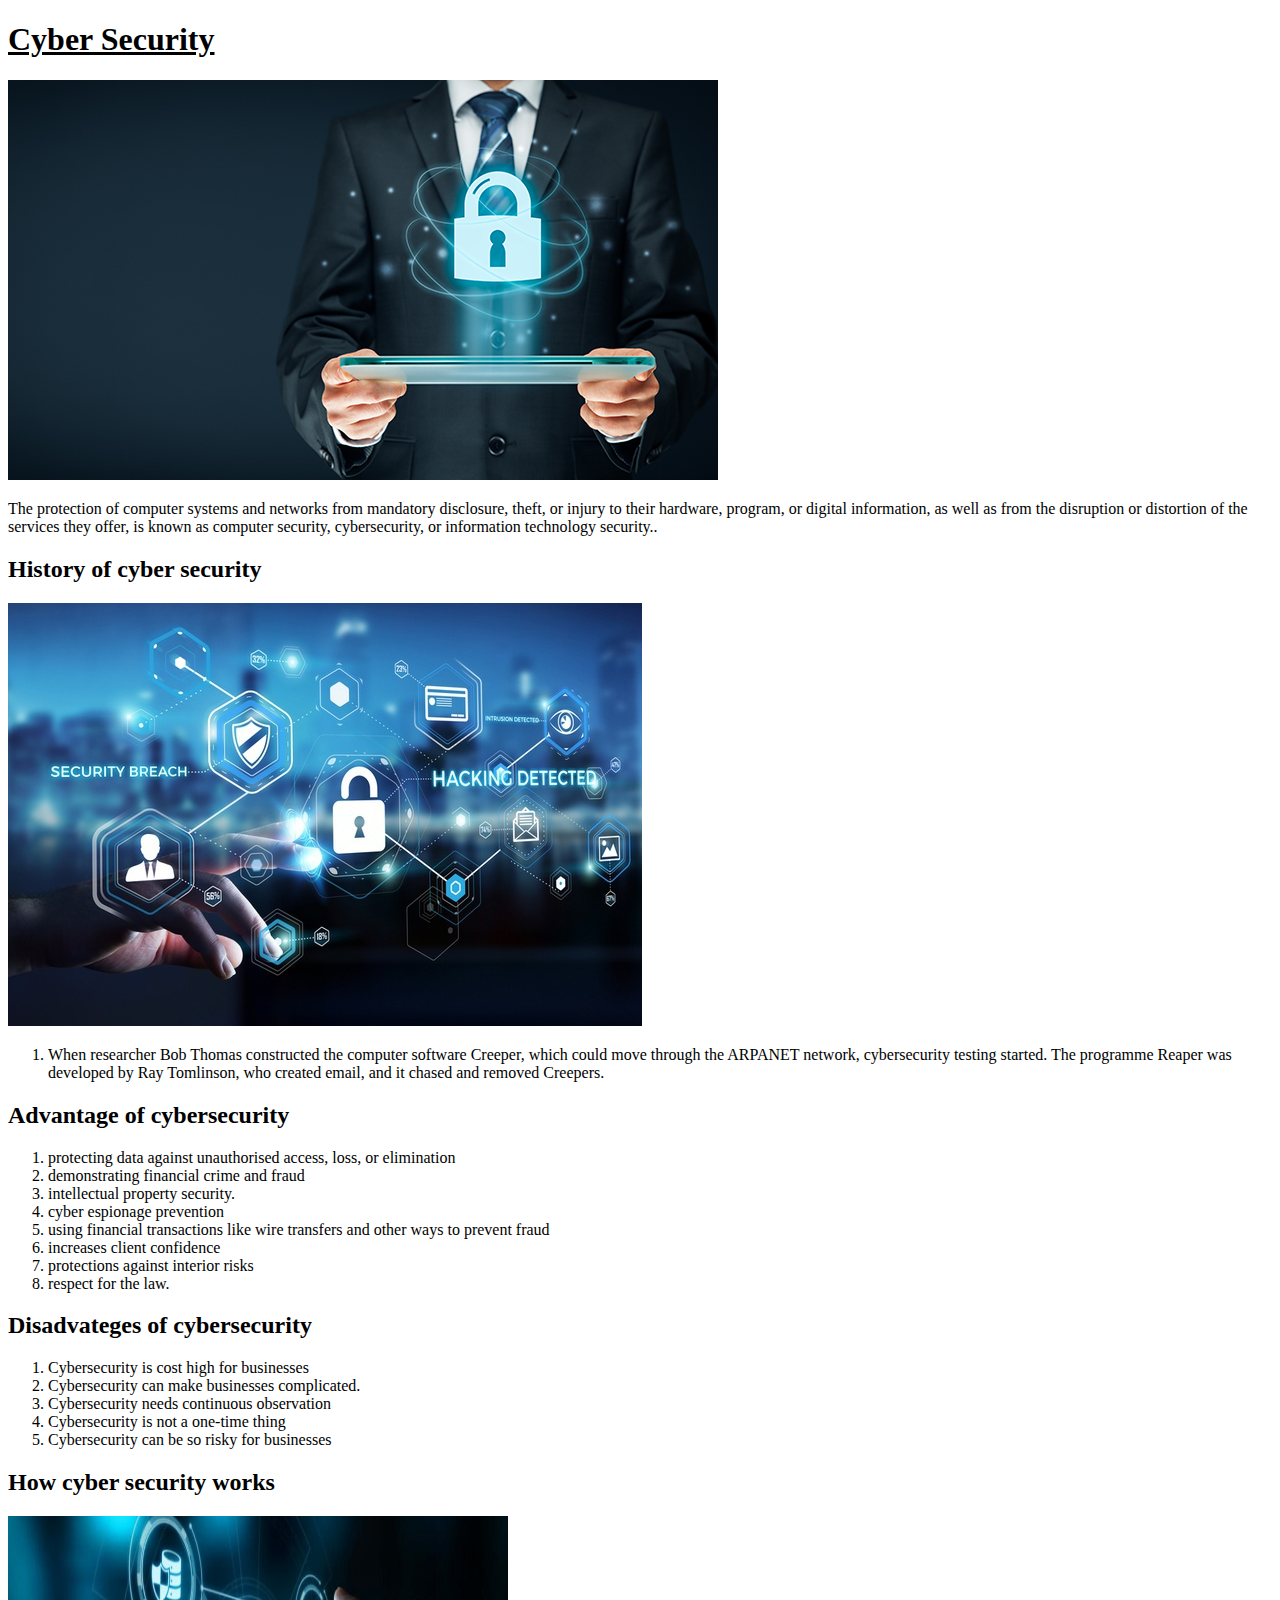
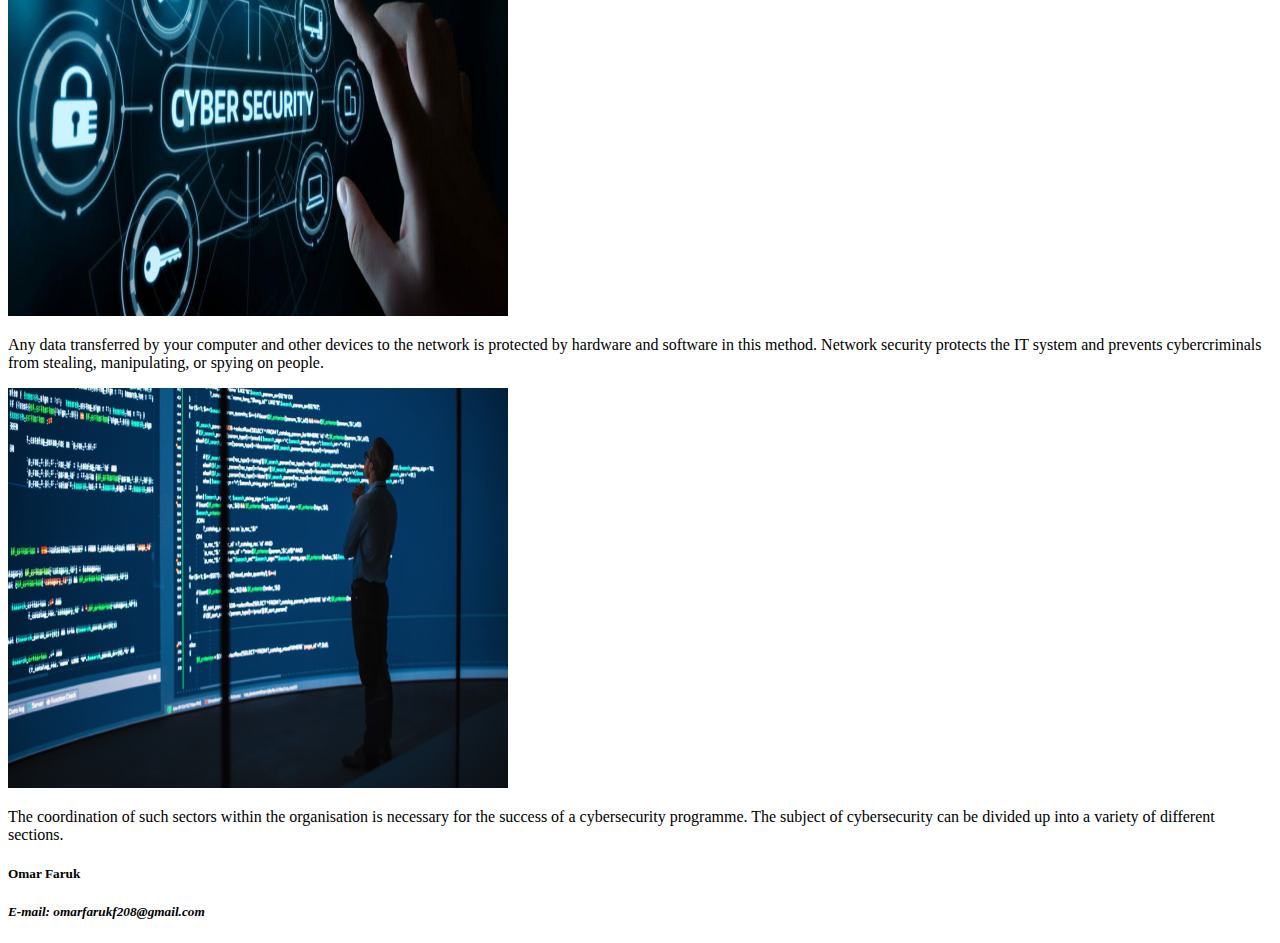
<file: web page 1/web page 1/ass1.html>
<!DOCTYPE html>
<html>
    <head>
        <title> Cyber Security </title>
    </head>
    <body>
        <h1><u>Cyber Security</u></h2>
        <img src="What-is-Cyber-Security.jpeg" alt=""> 
        <p>The protection of computer systems and networks from mandatory disclosure, theft, or injury to their hardware, program, or digital information, as well as from the disruption or distortion of the services they offer, is known as computer security, cybersecurity, or information technology security..</p>
        <h2>History of cyber security </h2>
        <img src="history.jpeg" alt="">
        <ol starts="1">
            <li>When researcher Bob Thomas constructed the computer software Creeper, which could move through the ARPANET network, cybersecurity testing started. The programme Reaper was developed by Ray Tomlinson, who created email, and it chased and removed Creepers.</li>
         </ol>
         <h2>Advantage of cybersecurity</h2>
         <ol starts="1">
            <li>protecting data against unauthorised access, loss, or elimination</li>
            <li>demonstrating financial crime and fraud</li>
            <li>intellectual property security.</li>
            <li>cyber espionage prevention</li>
            <li>using financial transactions like wire transfers and other ways to prevent fraud</li>
            <li>increases client confidence</li>
            <li>protections against interior risks</li>
            <li>respect for the law.</li>
         </ol>
         <h2>Disadvateges of cybersecurity</h2>
         <ol starts="1">
            <li>Cybersecurity is cost high for businesses</li>
            <li>Cybersecurity can make businesses complicated.</li>
            <li>Cybersecurity needs continuous observation</li>
            <li>Cybersecurity is not a one-time thing</li>
            <li>Cybersecurity can be so risky for businesses</li>
         </ol>
        <h2>How cyber security works</h2>
        <img src="cs.jpeg" alt="" width="500" height="400">
        <p>Any data transferred by your computer and other devices to the network is protected by hardware and software in this method. Network security protects the IT system and prevents cybercriminals from stealing, manipulating, or spying on people.</p>
            <img src="ASD Timeline Images_1200x675px_2a.png" alt="" width="500" height="400">
            <p>The coordination of such sectors within the organisation is necessary for the success of a cybersecurity programme. The subject of cybersecurity can be divided up into a variety of different sections.</p>
                <footer>
                    <p><h5>Omar Faruk<i></i></h5></p>
                    <p><h5><i>E-mail: omarfarukf208@gmail.com</i></h5></p>

                </footer>
        

    </body>
</html>
</file>
